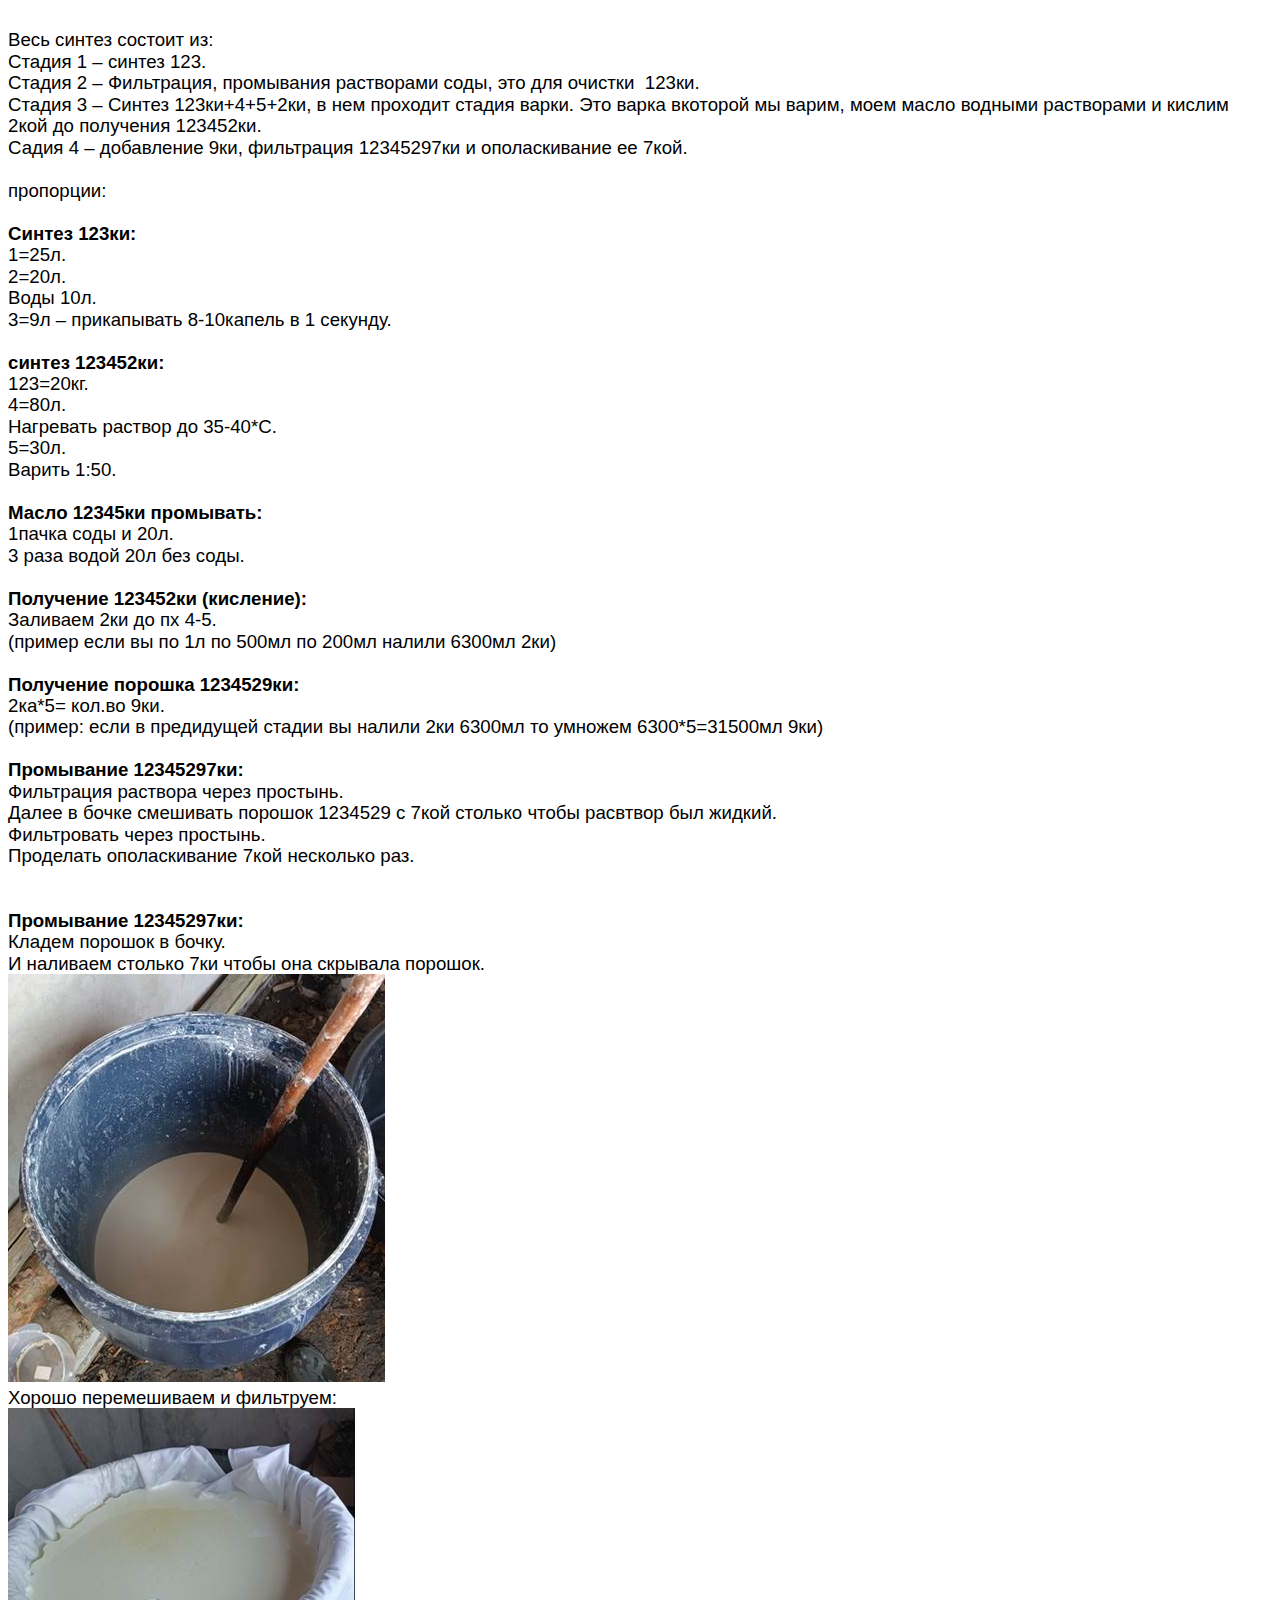
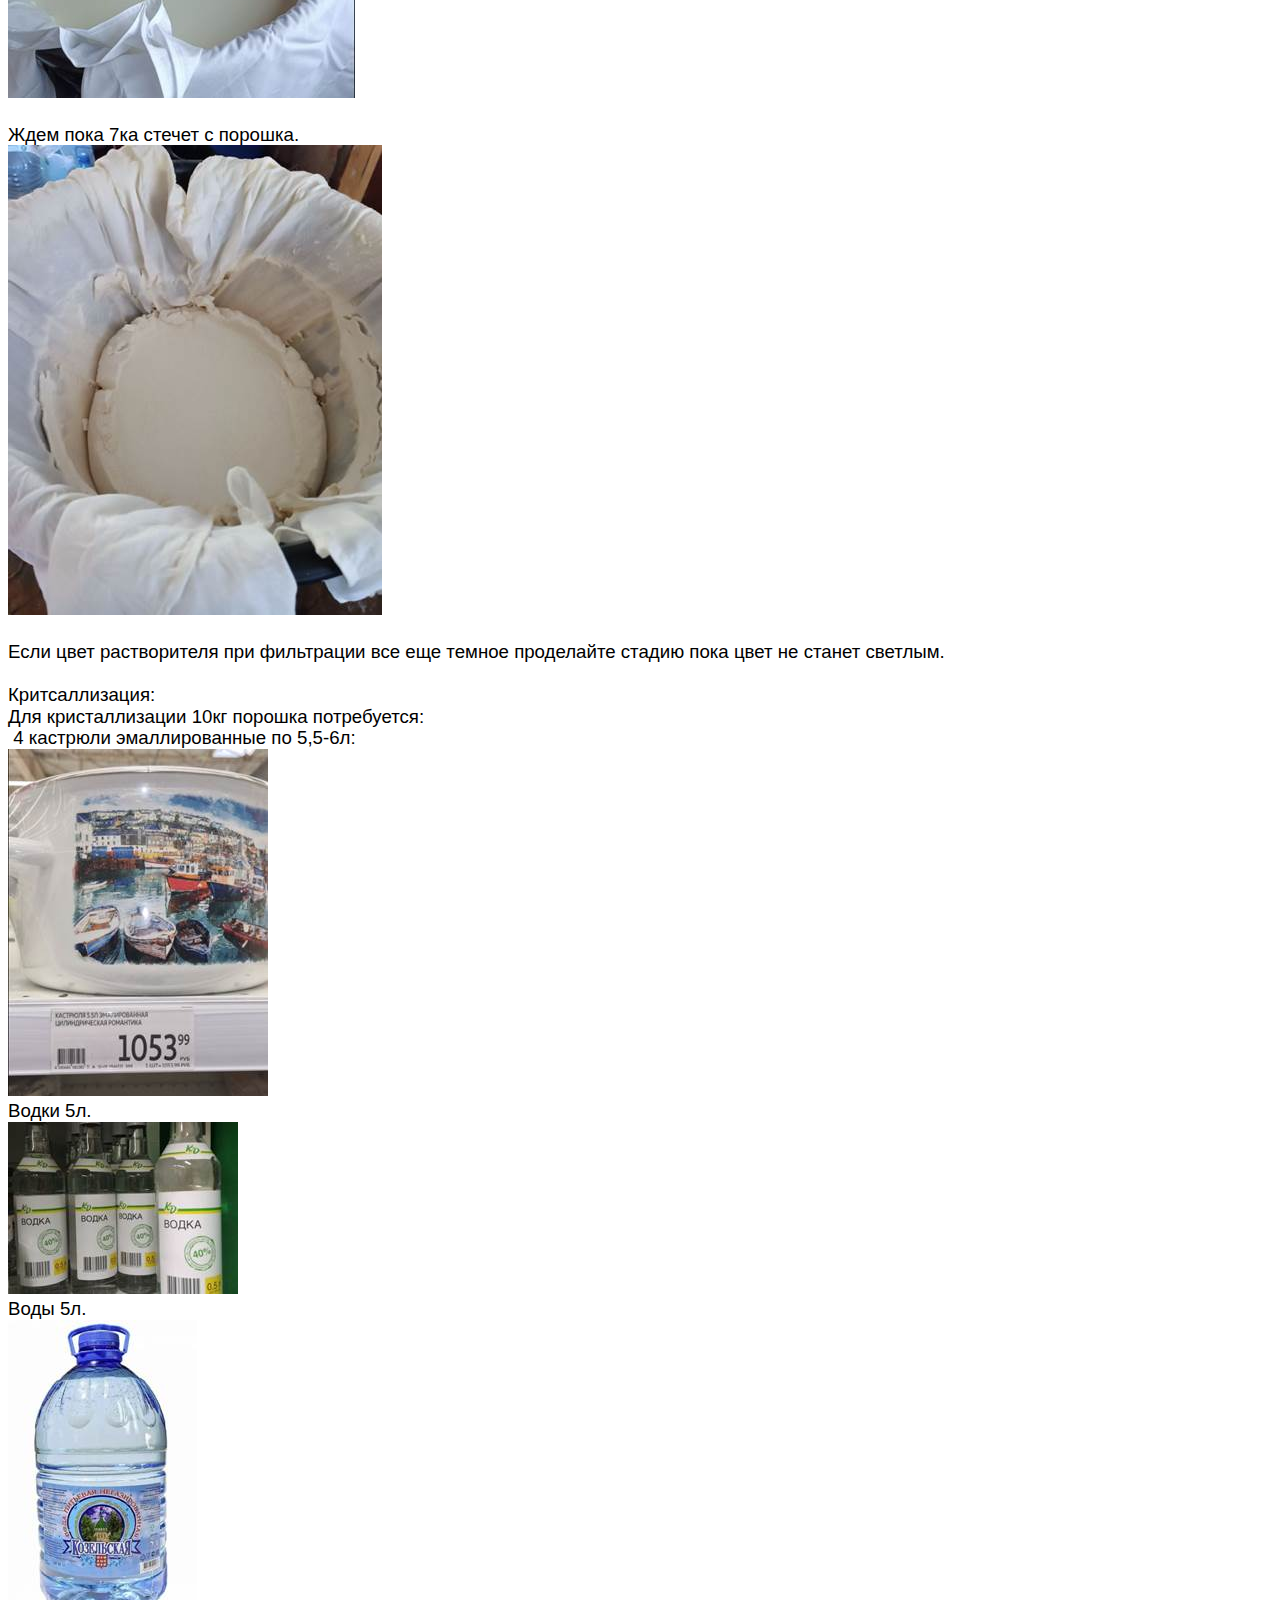
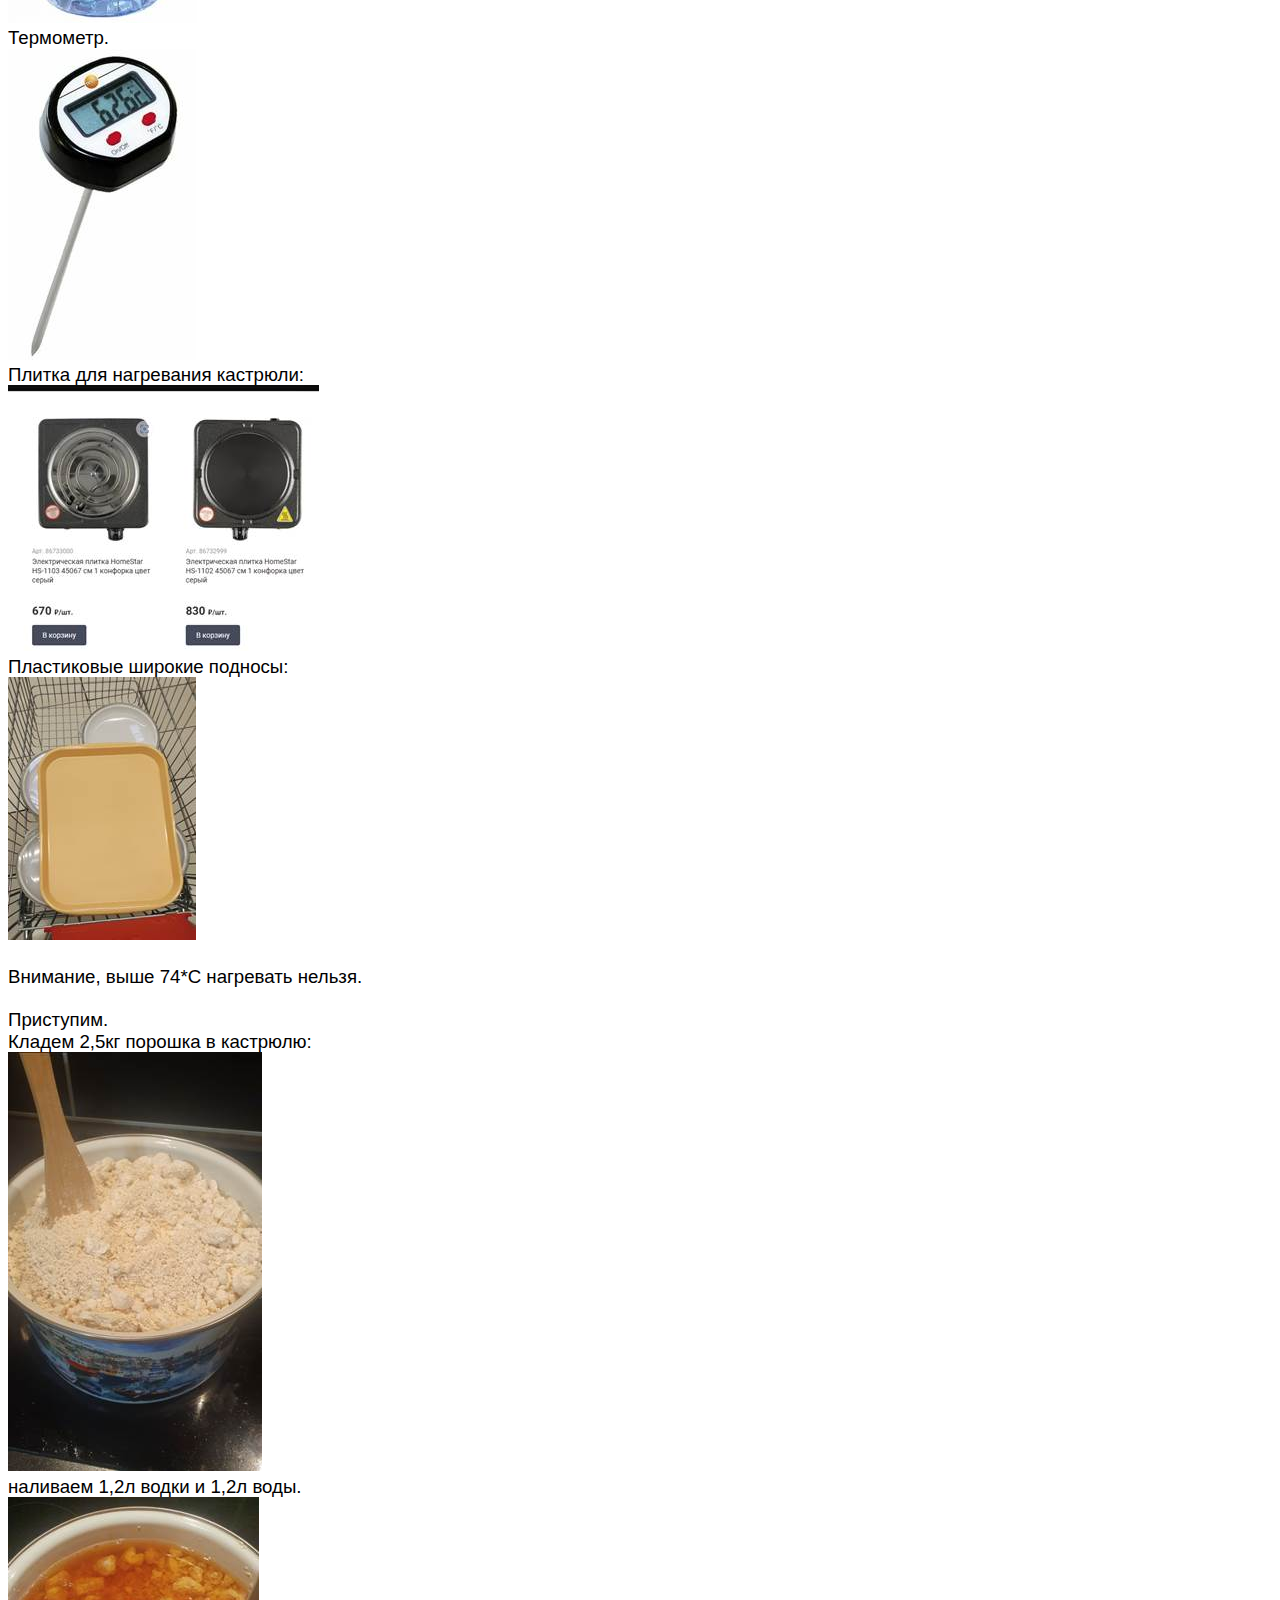
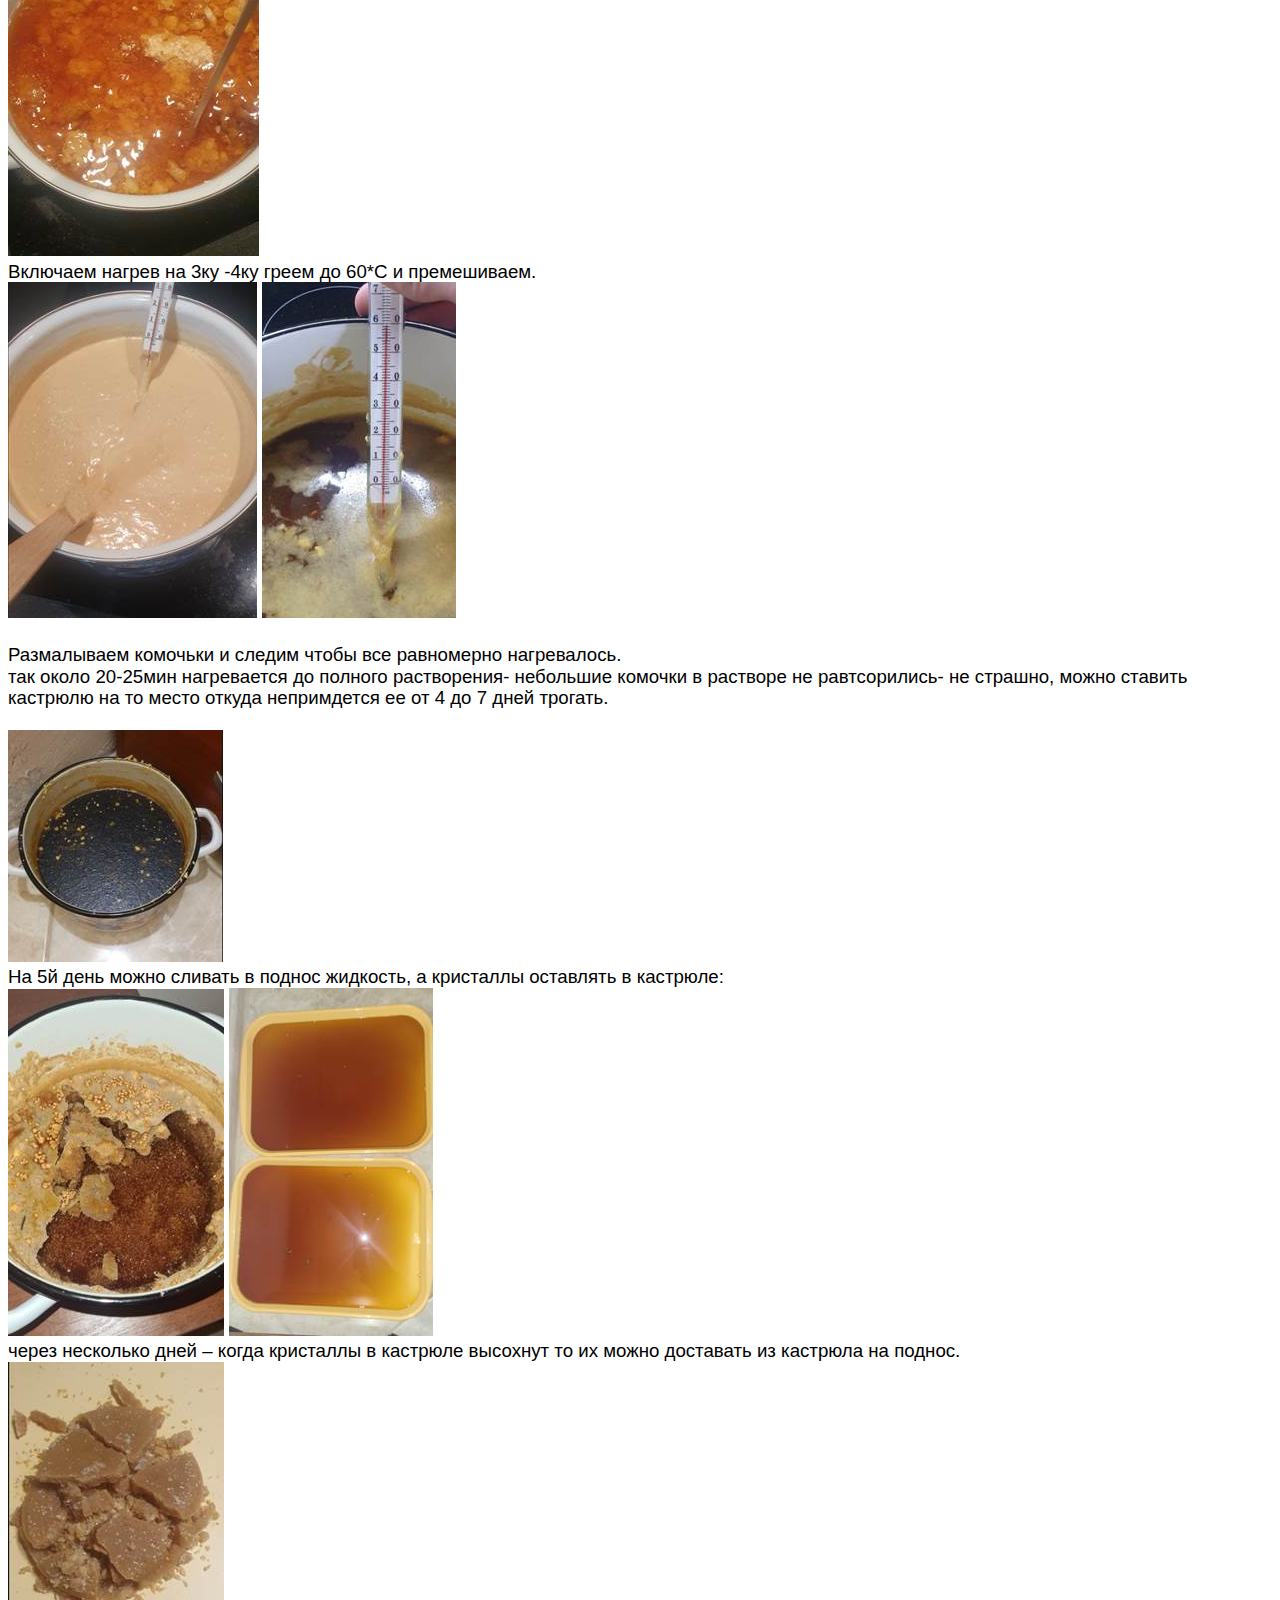
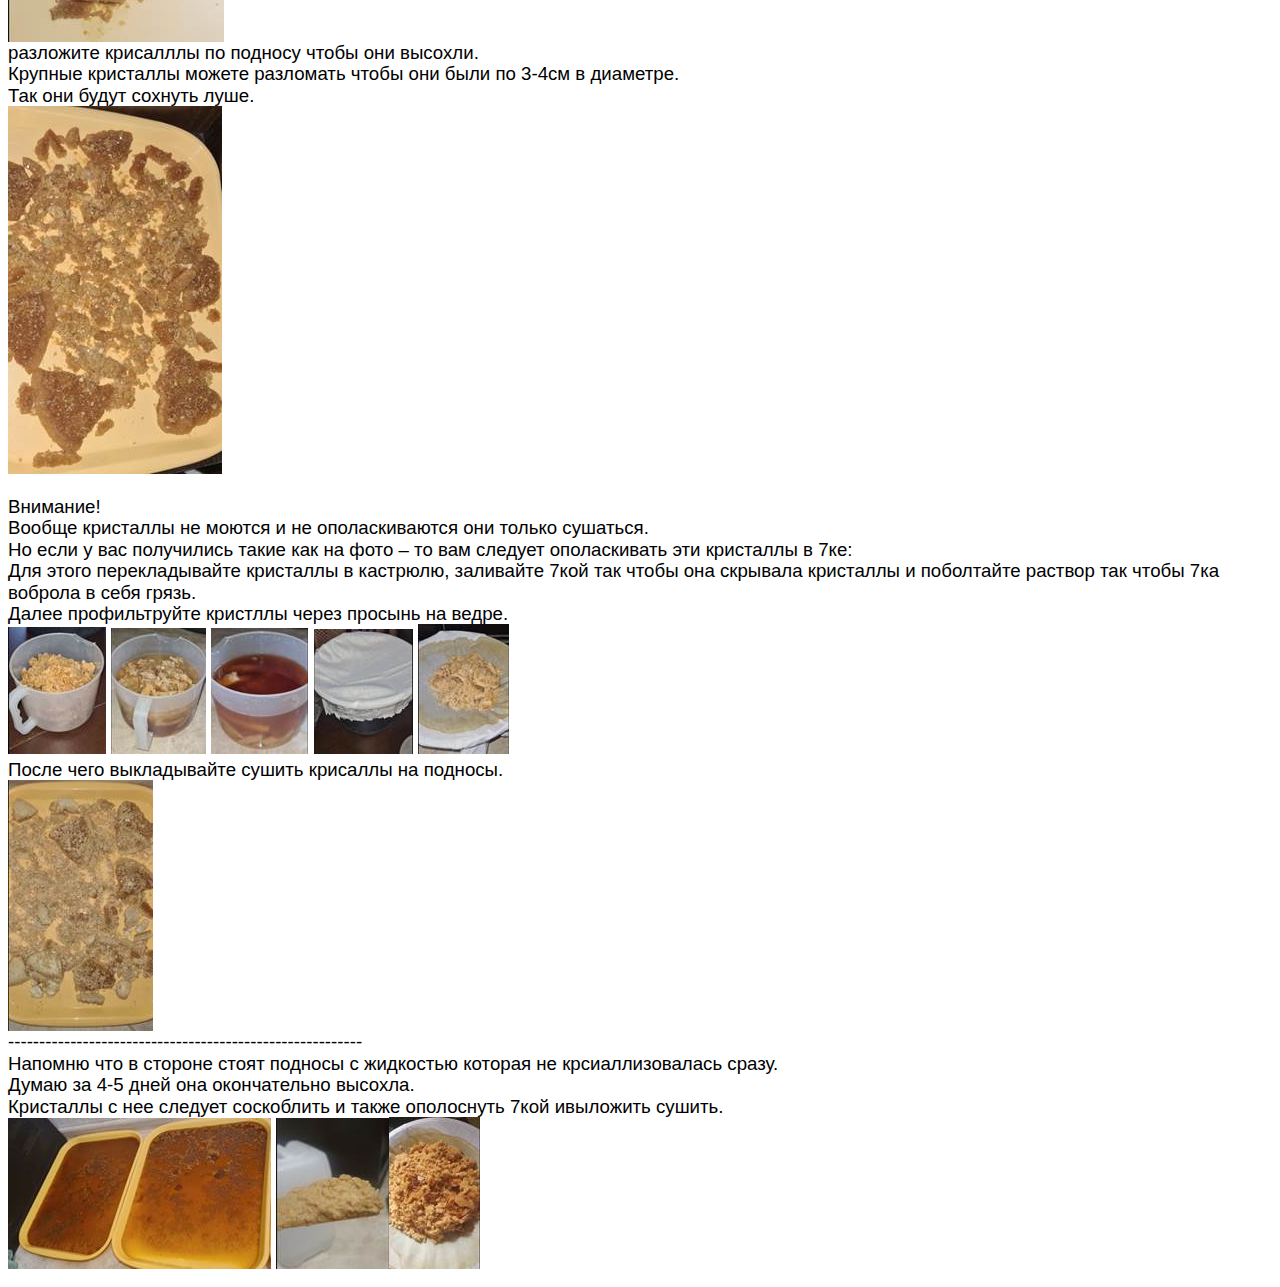
<file: t/organic54.htm>
<html xmlns:v="urn:schemas-microsoft-com:vml"
xmlns:o="urn:schemas-microsoft-com:office:office"
xmlns:w="urn:schemas-microsoft-com:office:word"
xmlns:m="http://schemas.microsoft.com/office/2004/12/omml"
xmlns="http://www.w3.org/TR/REC-html40">

<head>
<meta http-equiv=Content-Type content="text/html; charset=windows-1251">
<meta name=ProgId content=Word.Document>
<meta name=Generator content="Microsoft Word 15">
<meta name=Originator content="Microsoft Word 15">
<link rel=File-List href="organic54.files/filelist.xml">
<link rel=Edit-Time-Data href="organic54.files/editdata.mso">
<!--[if !mso]>
<style>
v\:* {behavior:url(#default#VML);}
o\:* {behavior:url(#default#VML);}
w\:* {behavior:url(#default#VML);}
.shape {behavior:url(#default#VML);}
</style>
<![endif]--><!--[if gte mso 9]><xml>
 <o:DocumentProperties>
  <o:Author>ivan ivanov</o:Author>
  <o:LastAuthor>ivan ivanov</o:LastAuthor>
  <o:Revision>3</o:Revision>
  <o:TotalTime>3</o:TotalTime>
  <o:Created>2023-04-15T18:42:00Z</o:Created>
  <o:LastSaved>2023-04-15T18:43:00Z</o:LastSaved>
  <o:Pages>1</o:Pages>
  <o:Words>453</o:Words>
  <o:Characters>2584</o:Characters>
  <o:Lines>21</o:Lines>
  <o:Paragraphs>6</o:Paragraphs>
  <o:CharactersWithSpaces>3031</o:CharactersWithSpaces>
  <o:Version>16.00</o:Version>
 </o:DocumentProperties>
 <o:OfficeDocumentSettings>
  <o:AllowPNG/>
 </o:OfficeDocumentSettings>
</xml><![endif]-->
<link rel=dataStoreItem href="organic54.files/item0060.xml"
target="organic54.files/props061.xml">
<link rel=themeData href="organic54.files/themedata.thmx">
<link rel=colorSchemeMapping href="organic54.files/colorschememapping.xml">
<!--[if gte mso 9]><xml>
 <w:WordDocument>
  <w:SpellingState>Clean</w:SpellingState>
  <w:GrammarState>Clean</w:GrammarState>
  <w:TrackMoves>false</w:TrackMoves>
  <w:TrackFormatting/>
  <w:PunctuationKerning/>
  <w:ValidateAgainstSchemas/>
  <w:SaveIfXMLInvalid>false</w:SaveIfXMLInvalid>
  <w:IgnoreMixedContent>false</w:IgnoreMixedContent>
  <w:AlwaysShowPlaceholderText>false</w:AlwaysShowPlaceholderText>
  <w:DoNotPromoteQF/>
  <w:LidThemeOther>RU</w:LidThemeOther>
  <w:LidThemeAsian>X-NONE</w:LidThemeAsian>
  <w:LidThemeComplexScript>X-NONE</w:LidThemeComplexScript>
  <w:Compatibility>
   <w:BreakWrappedTables/>
   <w:SnapToGridInCell/>
   <w:WrapTextWithPunct/>
   <w:UseAsianBreakRules/>
   <w:UseWord2010TableStyleRules/>
   <w:DontGrowAutofit/>
   <w:SplitPgBreakAndParaMark/>
   <w:EnableOpenTypeKerning/>
   <w:DontFlipMirrorIndents/>
   <w:OverrideTableStyleHps/>
  </w:Compatibility>
  <m:mathPr>
   <m:mathFont m:val="Cambria Math"/>
   <m:brkBin m:val="before"/>
   <m:brkBinSub m:val="&#45;-"/>
   <m:smallFrac m:val="off"/>
   <m:dispDef/>
   <m:lMargin m:val="0"/>
   <m:rMargin m:val="0"/>
   <m:defJc m:val="centerGroup"/>
   <m:wrapIndent m:val="1440"/>
   <m:intLim m:val="subSup"/>
   <m:naryLim m:val="undOvr"/>
  </m:mathPr></w:WordDocument>
</xml><![endif]--><!--[if gte mso 9]><xml>
 <w:LatentStyles DefLockedState="false" DefUnhideWhenUsed="false"
  DefSemiHidden="false" DefQFormat="false" DefPriority="99"
  LatentStyleCount="376">
  <w:LsdException Locked="false" Priority="0" QFormat="true" Name="Normal"/>
  <w:LsdException Locked="false" Priority="9" QFormat="true" Name="heading 1"/>
  <w:LsdException Locked="false" Priority="9" SemiHidden="true"
   UnhideWhenUsed="true" QFormat="true" Name="heading 2"/>
  <w:LsdException Locked="false" Priority="9" SemiHidden="true"
   UnhideWhenUsed="true" QFormat="true" Name="heading 3"/>
  <w:LsdException Locked="false" Priority="9" SemiHidden="true"
   UnhideWhenUsed="true" QFormat="true" Name="heading 4"/>
  <w:LsdException Locked="false" Priority="9" SemiHidden="true"
   UnhideWhenUsed="true" QFormat="true" Name="heading 5"/>
  <w:LsdException Locked="false" Priority="9" SemiHidden="true"
   UnhideWhenUsed="true" QFormat="true" Name="heading 6"/>
  <w:LsdException Locked="false" Priority="9" SemiHidden="true"
   UnhideWhenUsed="true" QFormat="true" Name="heading 7"/>
  <w:LsdException Locked="false" Priority="9" SemiHidden="true"
   UnhideWhenUsed="true" QFormat="true" Name="heading 8"/>
  <w:LsdException Locked="false" Priority="9" SemiHidden="true"
   UnhideWhenUsed="true" QFormat="true" Name="heading 9"/>
  <w:LsdException Locked="false" SemiHidden="true" UnhideWhenUsed="true"
   Name="index 1"/>
  <w:LsdException Locked="false" SemiHidden="true" UnhideWhenUsed="true"
   Name="index 2"/>
  <w:LsdException Locked="false" SemiHidden="true" UnhideWhenUsed="true"
   Name="index 3"/>
  <w:LsdException Locked="false" SemiHidden="true" UnhideWhenUsed="true"
   Name="index 4"/>
  <w:LsdException Locked="false" SemiHidden="true" UnhideWhenUsed="true"
   Name="index 5"/>
  <w:LsdException Locked="false" SemiHidden="true" UnhideWhenUsed="true"
   Name="index 6"/>
  <w:LsdException Locked="false" SemiHidden="true" UnhideWhenUsed="true"
   Name="index 7"/>
  <w:LsdException Locked="false" SemiHidden="true" UnhideWhenUsed="true"
   Name="index 8"/>
  <w:LsdException Locked="false" SemiHidden="true" UnhideWhenUsed="true"
   Name="index 9"/>
  <w:LsdException Locked="false" Priority="39" SemiHidden="true"
   UnhideWhenUsed="true" Name="toc 1"/>
  <w:LsdException Locked="false" Priority="39" SemiHidden="true"
   UnhideWhenUsed="true" Name="toc 2"/>
  <w:LsdException Locked="false" Priority="39" SemiHidden="true"
   UnhideWhenUsed="true" Name="toc 3"/>
  <w:LsdException Locked="false" Priority="39" SemiHidden="true"
   UnhideWhenUsed="true" Name="toc 4"/>
  <w:LsdException Locked="false" Priority="39" SemiHidden="true"
   UnhideWhenUsed="true" Name="toc 5"/>
  <w:LsdException Locked="false" Priority="39" SemiHidden="true"
   UnhideWhenUsed="true" Name="toc 6"/>
  <w:LsdException Locked="false" Priority="39" SemiHidden="true"
   UnhideWhenUsed="true" Name="toc 7"/>
  <w:LsdException Locked="false" Priority="39" SemiHidden="true"
   UnhideWhenUsed="true" Name="toc 8"/>
  <w:LsdException Locked="false" Priority="39" SemiHidden="true"
   UnhideWhenUsed="true" Name="toc 9"/>
  <w:LsdException Locked="false" SemiHidden="true" UnhideWhenUsed="true"
   Name="Normal Indent"/>
  <w:LsdException Locked="false" SemiHidden="true" UnhideWhenUsed="true"
   Name="footnote text"/>
  <w:LsdException Locked="false" SemiHidden="true" UnhideWhenUsed="true"
   Name="annotation text"/>
  <w:LsdException Locked="false" SemiHidden="true" UnhideWhenUsed="true"
   Name="header"/>
  <w:LsdException Locked="false" SemiHidden="true" UnhideWhenUsed="true"
   Name="footer"/>
  <w:LsdException Locked="false" SemiHidden="true" UnhideWhenUsed="true"
   Name="index heading"/>
  <w:LsdException Locked="false" Priority="35" SemiHidden="true"
   UnhideWhenUsed="true" QFormat="true" Name="caption"/>
  <w:LsdException Locked="false" SemiHidden="true" UnhideWhenUsed="true"
   Name="table of figures"/>
  <w:LsdException Locked="false" SemiHidden="true" UnhideWhenUsed="true"
   Name="envelope address"/>
  <w:LsdException Locked="false" SemiHidden="true" UnhideWhenUsed="true"
   Name="envelope return"/>
  <w:LsdException Locked="false" SemiHidden="true" UnhideWhenUsed="true"
   Name="footnote reference"/>
  <w:LsdException Locked="false" SemiHidden="true" UnhideWhenUsed="true"
   Name="annotation reference"/>
  <w:LsdException Locked="false" SemiHidden="true" UnhideWhenUsed="true"
   Name="line number"/>
  <w:LsdException Locked="false" SemiHidden="true" UnhideWhenUsed="true"
   Name="page number"/>
  <w:LsdException Locked="false" SemiHidden="true" UnhideWhenUsed="true"
   Name="endnote reference"/>
  <w:LsdException Locked="false" SemiHidden="true" UnhideWhenUsed="true"
   Name="endnote text"/>
  <w:LsdException Locked="false" SemiHidden="true" UnhideWhenUsed="true"
   Name="table of authorities"/>
  <w:LsdException Locked="false" SemiHidden="true" UnhideWhenUsed="true"
   Name="macro"/>
  <w:LsdException Locked="false" SemiHidden="true" UnhideWhenUsed="true"
   Name="toa heading"/>
  <w:LsdException Locked="false" SemiHidden="true" UnhideWhenUsed="true"
   Name="List"/>
  <w:LsdException Locked="false" SemiHidden="true" UnhideWhenUsed="true"
   Name="List Bullet"/>
  <w:LsdException Locked="false" SemiHidden="true" UnhideWhenUsed="true"
   Name="List Number"/>
  <w:LsdException Locked="false" SemiHidden="true" UnhideWhenUsed="true"
   Name="List 2"/>
  <w:LsdException Locked="false" SemiHidden="true" UnhideWhenUsed="true"
   Name="List 3"/>
  <w:LsdException Locked="false" SemiHidden="true" UnhideWhenUsed="true"
   Name="List 4"/>
  <w:LsdException Locked="false" SemiHidden="true" UnhideWhenUsed="true"
   Name="List 5"/>
  <w:LsdException Locked="false" SemiHidden="true" UnhideWhenUsed="true"
   Name="List Bullet 2"/>
  <w:LsdException Locked="false" SemiHidden="true" UnhideWhenUsed="true"
   Name="List Bullet 3"/>
  <w:LsdException Locked="false" SemiHidden="true" UnhideWhenUsed="true"
   Name="List Bullet 4"/>
  <w:LsdException Locked="false" SemiHidden="true" UnhideWhenUsed="true"
   Name="List Bullet 5"/>
  <w:LsdException Locked="false" SemiHidden="true" UnhideWhenUsed="true"
   Name="List Number 2"/>
  <w:LsdException Locked="false" SemiHidden="true" UnhideWhenUsed="true"
   Name="List Number 3"/>
  <w:LsdException Locked="false" SemiHidden="true" UnhideWhenUsed="true"
   Name="List Number 4"/>
  <w:LsdException Locked="false" SemiHidden="true" UnhideWhenUsed="true"
   Name="List Number 5"/>
  <w:LsdException Locked="false" Priority="10" QFormat="true" Name="Title"/>
  <w:LsdException Locked="false" SemiHidden="true" UnhideWhenUsed="true"
   Name="Closing"/>
  <w:LsdException Locked="false" SemiHidden="true" UnhideWhenUsed="true"
   Name="Signature"/>
  <w:LsdException Locked="false" Priority="1" SemiHidden="true"
   UnhideWhenUsed="true" Name="Default Paragraph Font"/>
  <w:LsdException Locked="false" SemiHidden="true" UnhideWhenUsed="true"
   Name="Body Text"/>
  <w:LsdException Locked="false" SemiHidden="true" UnhideWhenUsed="true"
   Name="Body Text Indent"/>
  <w:LsdException Locked="false" SemiHidden="true" UnhideWhenUsed="true"
   Name="List Continue"/>
  <w:LsdException Locked="false" SemiHidden="true" UnhideWhenUsed="true"
   Name="List Continue 2"/>
  <w:LsdException Locked="false" SemiHidden="true" UnhideWhenUsed="true"
   Name="List Continue 3"/>
  <w:LsdException Locked="false" SemiHidden="true" UnhideWhenUsed="true"
   Name="List Continue 4"/>
  <w:LsdException Locked="false" SemiHidden="true" UnhideWhenUsed="true"
   Name="List Continue 5"/>
  <w:LsdException Locked="false" SemiHidden="true" UnhideWhenUsed="true"
   Name="Message Header"/>
  <w:LsdException Locked="false" Priority="11" QFormat="true" Name="Subtitle"/>
  <w:LsdException Locked="false" SemiHidden="true" UnhideWhenUsed="true"
   Name="Salutation"/>
  <w:LsdException Locked="false" SemiHidden="true" UnhideWhenUsed="true"
   Name="Date"/>
  <w:LsdException Locked="false" SemiHidden="true" UnhideWhenUsed="true"
   Name="Body Text First Indent"/>
  <w:LsdException Locked="false" SemiHidden="true" UnhideWhenUsed="true"
   Name="Body Text First Indent 2"/>
  <w:LsdException Locked="false" SemiHidden="true" UnhideWhenUsed="true"
   Name="Note Heading"/>
  <w:LsdException Locked="false" SemiHidden="true" UnhideWhenUsed="true"
   Name="Body Text 2"/>
  <w:LsdException Locked="false" SemiHidden="true" UnhideWhenUsed="true"
   Name="Body Text 3"/>
  <w:LsdException Locked="false" SemiHidden="true" UnhideWhenUsed="true"
   Name="Body Text Indent 2"/>
  <w:LsdException Locked="false" SemiHidden="true" UnhideWhenUsed="true"
   Name="Body Text Indent 3"/>
  <w:LsdException Locked="false" SemiHidden="true" UnhideWhenUsed="true"
   Name="Block Text"/>
  <w:LsdException Locked="false" SemiHidden="true" UnhideWhenUsed="true"
   Name="Hyperlink"/>
  <w:LsdException Locked="false" SemiHidden="true" UnhideWhenUsed="true"
   Name="FollowedHyperlink"/>
  <w:LsdException Locked="false" Priority="22" QFormat="true" Name="Strong"/>
  <w:LsdException Locked="false" Priority="20" QFormat="true" Name="Emphasis"/>
  <w:LsdException Locked="false" SemiHidden="true" UnhideWhenUsed="true"
   Name="Document Map"/>
  <w:LsdException Locked="false" SemiHidden="true" UnhideWhenUsed="true"
   Name="Plain Text"/>
  <w:LsdException Locked="false" SemiHidden="true" UnhideWhenUsed="true"
   Name="E-mail Signature"/>
  <w:LsdException Locked="false" SemiHidden="true" UnhideWhenUsed="true"
   Name="HTML Top of Form"/>
  <w:LsdException Locked="false" SemiHidden="true" UnhideWhenUsed="true"
   Name="HTML Bottom of Form"/>
  <w:LsdException Locked="false" SemiHidden="true" UnhideWhenUsed="true"
   Name="Normal (Web)"/>
  <w:LsdException Locked="false" SemiHidden="true" UnhideWhenUsed="true"
   Name="HTML Acronym"/>
  <w:LsdException Locked="false" SemiHidden="true" UnhideWhenUsed="true"
   Name="HTML Address"/>
  <w:LsdException Locked="false" SemiHidden="true" UnhideWhenUsed="true"
   Name="HTML Cite"/>
  <w:LsdException Locked="false" SemiHidden="true" UnhideWhenUsed="true"
   Name="HTML Code"/>
  <w:LsdException Locked="false" SemiHidden="true" UnhideWhenUsed="true"
   Name="HTML Definition"/>
  <w:LsdException Locked="false" SemiHidden="true" UnhideWhenUsed="true"
   Name="HTML Keyboard"/>
  <w:LsdException Locked="false" SemiHidden="true" UnhideWhenUsed="true"
   Name="HTML Preformatted"/>
  <w:LsdException Locked="false" SemiHidden="true" UnhideWhenUsed="true"
   Name="HTML Sample"/>
  <w:LsdException Locked="false" SemiHidden="true" UnhideWhenUsed="true"
   Name="HTML Typewriter"/>
  <w:LsdException Locked="false" SemiHidden="true" UnhideWhenUsed="true"
   Name="HTML Variable"/>
  <w:LsdException Locked="false" SemiHidden="true" UnhideWhenUsed="true"
   Name="Normal Table"/>
  <w:LsdException Locked="false" SemiHidden="true" UnhideWhenUsed="true"
   Name="annotation subject"/>
  <w:LsdException Locked="false" SemiHidden="true" UnhideWhenUsed="true"
   Name="No List"/>
  <w:LsdException Locked="false" SemiHidden="true" UnhideWhenUsed="true"
   Name="Outline List 1"/>
  <w:LsdException Locked="false" SemiHidden="true" UnhideWhenUsed="true"
   Name="Outline List 2"/>
  <w:LsdException Locked="false" SemiHidden="true" UnhideWhenUsed="true"
   Name="Outline List 3"/>
  <w:LsdException Locked="false" SemiHidden="true" UnhideWhenUsed="true"
   Name="Table Simple 1"/>
  <w:LsdException Locked="false" SemiHidden="true" UnhideWhenUsed="true"
   Name="Table Simple 2"/>
  <w:LsdException Locked="false" SemiHidden="true" UnhideWhenUsed="true"
   Name="Table Simple 3"/>
  <w:LsdException Locked="false" SemiHidden="true" UnhideWhenUsed="true"
   Name="Table Classic 1"/>
  <w:LsdException Locked="false" SemiHidden="true" UnhideWhenUsed="true"
   Name="Table Classic 2"/>
  <w:LsdException Locked="false" SemiHidden="true" UnhideWhenUsed="true"
   Name="Table Classic 3"/>
  <w:LsdException Locked="false" SemiHidden="true" UnhideWhenUsed="true"
   Name="Table Classic 4"/>
  <w:LsdException Locked="false" SemiHidden="true" UnhideWhenUsed="true"
   Name="Table Colorful 1"/>
  <w:LsdException Locked="false" SemiHidden="true" UnhideWhenUsed="true"
   Name="Table Colorful 2"/>
  <w:LsdException Locked="false" SemiHidden="true" UnhideWhenUsed="true"
   Name="Table Colorful 3"/>
  <w:LsdException Locked="false" SemiHidden="true" UnhideWhenUsed="true"
   Name="Table Columns 1"/>
  <w:LsdException Locked="false" SemiHidden="true" UnhideWhenUsed="true"
   Name="Table Columns 2"/>
  <w:LsdException Locked="false" SemiHidden="true" UnhideWhenUsed="true"
   Name="Table Columns 3"/>
  <w:LsdException Locked="false" SemiHidden="true" UnhideWhenUsed="true"
   Name="Table Columns 4"/>
  <w:LsdException Locked="false" SemiHidden="true" UnhideWhenUsed="true"
   Name="Table Columns 5"/>
  <w:LsdException Locked="false" SemiHidden="true" UnhideWhenUsed="true"
   Name="Table Grid 1"/>
  <w:LsdException Locked="false" SemiHidden="true" UnhideWhenUsed="true"
   Name="Table Grid 2"/>
  <w:LsdException Locked="false" SemiHidden="true" UnhideWhenUsed="true"
   Name="Table Grid 3"/>
  <w:LsdException Locked="false" SemiHidden="true" UnhideWhenUsed="true"
   Name="Table Grid 4"/>
  <w:LsdException Locked="false" SemiHidden="true" UnhideWhenUsed="true"
   Name="Table Grid 5"/>
  <w:LsdException Locked="false" SemiHidden="true" UnhideWhenUsed="true"
   Name="Table Grid 6"/>
  <w:LsdException Locked="false" SemiHidden="true" UnhideWhenUsed="true"
   Name="Table Grid 7"/>
  <w:LsdException Locked="false" SemiHidden="true" UnhideWhenUsed="true"
   Name="Table Grid 8"/>
  <w:LsdException Locked="false" SemiHidden="true" UnhideWhenUsed="true"
   Name="Table List 1"/>
  <w:LsdException Locked="false" SemiHidden="true" UnhideWhenUsed="true"
   Name="Table List 2"/>
  <w:LsdException Locked="false" SemiHidden="true" UnhideWhenUsed="true"
   Name="Table List 3"/>
  <w:LsdException Locked="false" SemiHidden="true" UnhideWhenUsed="true"
   Name="Table List 4"/>
  <w:LsdException Locked="false" SemiHidden="true" UnhideWhenUsed="true"
   Name="Table List 5"/>
  <w:LsdException Locked="false" SemiHidden="true" UnhideWhenUsed="true"
   Name="Table List 6"/>
  <w:LsdException Locked="false" SemiHidden="true" UnhideWhenUsed="true"
   Name="Table List 7"/>
  <w:LsdException Locked="false" SemiHidden="true" UnhideWhenUsed="true"
   Name="Table List 8"/>
  <w:LsdException Locked="false" SemiHidden="true" UnhideWhenUsed="true"
   Name="Table 3D effects 1"/>
  <w:LsdException Locked="false" SemiHidden="true" UnhideWhenUsed="true"
   Name="Table 3D effects 2"/>
  <w:LsdException Locked="false" SemiHidden="true" UnhideWhenUsed="true"
   Name="Table 3D effects 3"/>
  <w:LsdException Locked="false" SemiHidden="true" UnhideWhenUsed="true"
   Name="Table Contemporary"/>
  <w:LsdException Locked="false" SemiHidden="true" UnhideWhenUsed="true"
   Name="Table Elegant"/>
  <w:LsdException Locked="false" SemiHidden="true" UnhideWhenUsed="true"
   Name="Table Professional"/>
  <w:LsdException Locked="false" SemiHidden="true" UnhideWhenUsed="true"
   Name="Table Subtle 1"/>
  <w:LsdException Locked="false" SemiHidden="true" UnhideWhenUsed="true"
   Name="Table Subtle 2"/>
  <w:LsdException Locked="false" SemiHidden="true" UnhideWhenUsed="true"
   Name="Table Web 1"/>
  <w:LsdException Locked="false" SemiHidden="true" UnhideWhenUsed="true"
   Name="Table Web 2"/>
  <w:LsdException Locked="false" SemiHidden="true" UnhideWhenUsed="true"
   Name="Table Web 3"/>
  <w:LsdException Locked="false" SemiHidden="true" UnhideWhenUsed="true"
   Name="Balloon Text"/>
  <w:LsdException Locked="false" Priority="59" SemiHidden="true"
   UnhideWhenUsed="true" Name="Table Grid"/>
  <w:LsdException Locked="false" SemiHidden="true" UnhideWhenUsed="true"
   Name="Table Theme"/>
  <w:LsdException Locked="false" SemiHidden="true" Name="Placeholder Text"/>
  <w:LsdException Locked="false" Priority="1" QFormat="true" Name="No Spacing"/>
  <w:LsdException Locked="false" Priority="60" Name="Light Shading"/>
  <w:LsdException Locked="false" Priority="61" Name="Light List"/>
  <w:LsdException Locked="false" Priority="62" Name="Light Grid"/>
  <w:LsdException Locked="false" Priority="63" Name="Medium Shading 1"/>
  <w:LsdException Locked="false" Priority="64" Name="Medium Shading 2"/>
  <w:LsdException Locked="false" Priority="65" Name="Medium List 1"/>
  <w:LsdException Locked="false" Priority="66" Name="Medium List 2"/>
  <w:LsdException Locked="false" Priority="67" Name="Medium Grid 1"/>
  <w:LsdException Locked="false" Priority="68" Name="Medium Grid 2"/>
  <w:LsdException Locked="false" Priority="69" Name="Medium Grid 3"/>
  <w:LsdException Locked="false" Priority="70" Name="Dark List"/>
  <w:LsdException Locked="false" Priority="71" Name="Colorful Shading"/>
  <w:LsdException Locked="false" Priority="72" Name="Colorful List"/>
  <w:LsdException Locked="false" Priority="73" Name="Colorful Grid"/>
  <w:LsdException Locked="false" Priority="60" Name="Light Shading Accent 1"/>
  <w:LsdException Locked="false" Priority="61" Name="Light List Accent 1"/>
  <w:LsdException Locked="false" Priority="62" Name="Light Grid Accent 1"/>
  <w:LsdException Locked="false" Priority="63" Name="Medium Shading 1 Accent 1"/>
  <w:LsdException Locked="false" Priority="64" Name="Medium Shading 2 Accent 1"/>
  <w:LsdException Locked="false" Priority="65" Name="Medium List 1 Accent 1"/>
  <w:LsdException Locked="false" SemiHidden="true" Name="Revision"/>
  <w:LsdException Locked="false" Priority="34" QFormat="true"
   Name="List Paragraph"/>
  <w:LsdException Locked="false" Priority="29" QFormat="true" Name="Quote"/>
  <w:LsdException Locked="false" Priority="30" QFormat="true"
   Name="Intense Quote"/>
  <w:LsdException Locked="false" Priority="66" Name="Medium List 2 Accent 1"/>
  <w:LsdException Locked="false" Priority="67" Name="Medium Grid 1 Accent 1"/>
  <w:LsdException Locked="false" Priority="68" Name="Medium Grid 2 Accent 1"/>
  <w:LsdException Locked="false" Priority="69" Name="Medium Grid 3 Accent 1"/>
  <w:LsdException Locked="false" Priority="70" Name="Dark List Accent 1"/>
  <w:LsdException Locked="false" Priority="71" Name="Colorful Shading Accent 1"/>
  <w:LsdException Locked="false" Priority="72" Name="Colorful List Accent 1"/>
  <w:LsdException Locked="false" Priority="73" Name="Colorful Grid Accent 1"/>
  <w:LsdException Locked="false" Priority="60" Name="Light Shading Accent 2"/>
  <w:LsdException Locked="false" Priority="61" Name="Light List Accent 2"/>
  <w:LsdException Locked="false" Priority="62" Name="Light Grid Accent 2"/>
  <w:LsdException Locked="false" Priority="63" Name="Medium Shading 1 Accent 2"/>
  <w:LsdException Locked="false" Priority="64" Name="Medium Shading 2 Accent 2"/>
  <w:LsdException Locked="false" Priority="65" Name="Medium List 1 Accent 2"/>
  <w:LsdException Locked="false" Priority="66" Name="Medium List 2 Accent 2"/>
  <w:LsdException Locked="false" Priority="67" Name="Medium Grid 1 Accent 2"/>
  <w:LsdException Locked="false" Priority="68" Name="Medium Grid 2 Accent 2"/>
  <w:LsdException Locked="false" Priority="69" Name="Medium Grid 3 Accent 2"/>
  <w:LsdException Locked="false" Priority="70" Name="Dark List Accent 2"/>
  <w:LsdException Locked="false" Priority="71" Name="Colorful Shading Accent 2"/>
  <w:LsdException Locked="false" Priority="72" Name="Colorful List Accent 2"/>
  <w:LsdException Locked="false" Priority="73" Name="Colorful Grid Accent 2"/>
  <w:LsdException Locked="false" Priority="60" Name="Light Shading Accent 3"/>
  <w:LsdException Locked="false" Priority="61" Name="Light List Accent 3"/>
  <w:LsdException Locked="false" Priority="62" Name="Light Grid Accent 3"/>
  <w:LsdException Locked="false" Priority="63" Name="Medium Shading 1 Accent 3"/>
  <w:LsdException Locked="false" Priority="64" Name="Medium Shading 2 Accent 3"/>
  <w:LsdException Locked="false" Priority="65" Name="Medium List 1 Accent 3"/>
  <w:LsdException Locked="false" Priority="66" Name="Medium List 2 Accent 3"/>
  <w:LsdException Locked="false" Priority="67" Name="Medium Grid 1 Accent 3"/>
  <w:LsdException Locked="false" Priority="68" Name="Medium Grid 2 Accent 3"/>
  <w:LsdException Locked="false" Priority="69" Name="Medium Grid 3 Accent 3"/>
  <w:LsdException Locked="false" Priority="70" Name="Dark List Accent 3"/>
  <w:LsdException Locked="false" Priority="71" Name="Colorful Shading Accent 3"/>
  <w:LsdException Locked="false" Priority="72" Name="Colorful List Accent 3"/>
  <w:LsdException Locked="false" Priority="73" Name="Colorful Grid Accent 3"/>
  <w:LsdException Locked="false" Priority="60" Name="Light Shading Accent 4"/>
  <w:LsdException Locked="false" Priority="61" Name="Light List Accent 4"/>
  <w:LsdException Locked="false" Priority="62" Name="Light Grid Accent 4"/>
  <w:LsdException Locked="false" Priority="63" Name="Medium Shading 1 Accent 4"/>
  <w:LsdException Locked="false" Priority="64" Name="Medium Shading 2 Accent 4"/>
  <w:LsdException Locked="false" Priority="65" Name="Medium List 1 Accent 4"/>
  <w:LsdException Locked="false" Priority="66" Name="Medium List 2 Accent 4"/>
  <w:LsdException Locked="false" Priority="67" Name="Medium Grid 1 Accent 4"/>
  <w:LsdException Locked="false" Priority="68" Name="Medium Grid 2 Accent 4"/>
  <w:LsdException Locked="false" Priority="69" Name="Medium Grid 3 Accent 4"/>
  <w:LsdException Locked="false" Priority="70" Name="Dark List Accent 4"/>
  <w:LsdException Locked="false" Priority="71" Name="Colorful Shading Accent 4"/>
  <w:LsdException Locked="false" Priority="72" Name="Colorful List Accent 4"/>
  <w:LsdException Locked="false" Priority="73" Name="Colorful Grid Accent 4"/>
  <w:LsdException Locked="false" Priority="60" Name="Light Shading Accent 5"/>
  <w:LsdException Locked="false" Priority="61" Name="Light List Accent 5"/>
  <w:LsdException Locked="false" Priority="62" Name="Light Grid Accent 5"/>
  <w:LsdException Locked="false" Priority="63" Name="Medium Shading 1 Accent 5"/>
  <w:LsdException Locked="false" Priority="64" Name="Medium Shading 2 Accent 5"/>
  <w:LsdException Locked="false" Priority="65" Name="Medium List 1 Accent 5"/>
  <w:LsdException Locked="false" Priority="66" Name="Medium List 2 Accent 5"/>
  <w:LsdException Locked="false" Priority="67" Name="Medium Grid 1 Accent 5"/>
  <w:LsdException Locked="false" Priority="68" Name="Medium Grid 2 Accent 5"/>
  <w:LsdException Locked="false" Priority="69" Name="Medium Grid 3 Accent 5"/>
  <w:LsdException Locked="false" Priority="70" Name="Dark List Accent 5"/>
  <w:LsdException Locked="false" Priority="71" Name="Colorful Shading Accent 5"/>
  <w:LsdException Locked="false" Priority="72" Name="Colorful List Accent 5"/>
  <w:LsdException Locked="false" Priority="73" Name="Colorful Grid Accent 5"/>
  <w:LsdException Locked="false" Priority="60" Name="Light Shading Accent 6"/>
  <w:LsdException Locked="false" Priority="61" Name="Light List Accent 6"/>
  <w:LsdException Locked="false" Priority="62" Name="Light Grid Accent 6"/>
  <w:LsdException Locked="false" Priority="63" Name="Medium Shading 1 Accent 6"/>
  <w:LsdException Locked="false" Priority="64" Name="Medium Shading 2 Accent 6"/>
  <w:LsdException Locked="false" Priority="65" Name="Medium List 1 Accent 6"/>
  <w:LsdException Locked="false" Priority="66" Name="Medium List 2 Accent 6"/>
  <w:LsdException Locked="false" Priority="67" Name="Medium Grid 1 Accent 6"/>
  <w:LsdException Locked="false" Priority="68" Name="Medium Grid 2 Accent 6"/>
  <w:LsdException Locked="false" Priority="69" Name="Medium Grid 3 Accent 6"/>
  <w:LsdException Locked="false" Priority="70" Name="Dark List Accent 6"/>
  <w:LsdException Locked="false" Priority="71" Name="Colorful Shading Accent 6"/>
  <w:LsdException Locked="false" Priority="72" Name="Colorful List Accent 6"/>
  <w:LsdException Locked="false" Priority="73" Name="Colorful Grid Accent 6"/>
  <w:LsdException Locked="false" Priority="19" QFormat="true"
   Name="Subtle Emphasis"/>
  <w:LsdException Locked="false" Priority="21" QFormat="true"
   Name="Intense Emphasis"/>
  <w:LsdException Locked="false" Priority="31" QFormat="true"
   Name="Subtle Reference"/>
  <w:LsdException Locked="false" Priority="32" QFormat="true"
   Name="Intense Reference"/>
  <w:LsdException Locked="false" Priority="33" QFormat="true" Name="Book Title"/>
  <w:LsdException Locked="false" Priority="37" SemiHidden="true"
   UnhideWhenUsed="true" Name="Bibliography"/>
  <w:LsdException Locked="false" Priority="39" SemiHidden="true"
   UnhideWhenUsed="true" QFormat="true" Name="TOC Heading"/>
  <w:LsdException Locked="false" Priority="41" Name="Plain Table 1"/>
  <w:LsdException Locked="false" Priority="42" Name="Plain Table 2"/>
  <w:LsdException Locked="false" Priority="43" Name="Plain Table 3"/>
  <w:LsdException Locked="false" Priority="44" Name="Plain Table 4"/>
  <w:LsdException Locked="false" Priority="45" Name="Plain Table 5"/>
  <w:LsdException Locked="false" Priority="40" Name="Grid Table Light"/>
  <w:LsdException Locked="false" Priority="46" Name="Grid Table 1 Light"/>
  <w:LsdException Locked="false" Priority="47" Name="Grid Table 2"/>
  <w:LsdException Locked="false" Priority="48" Name="Grid Table 3"/>
  <w:LsdException Locked="false" Priority="49" Name="Grid Table 4"/>
  <w:LsdException Locked="false" Priority="50" Name="Grid Table 5 Dark"/>
  <w:LsdException Locked="false" Priority="51" Name="Grid Table 6 Colorful"/>
  <w:LsdException Locked="false" Priority="52" Name="Grid Table 7 Colorful"/>
  <w:LsdException Locked="false" Priority="46"
   Name="Grid Table 1 Light Accent 1"/>
  <w:LsdException Locked="false" Priority="47" Name="Grid Table 2 Accent 1"/>
  <w:LsdException Locked="false" Priority="48" Name="Grid Table 3 Accent 1"/>
  <w:LsdException Locked="false" Priority="49" Name="Grid Table 4 Accent 1"/>
  <w:LsdException Locked="false" Priority="50" Name="Grid Table 5 Dark Accent 1"/>
  <w:LsdException Locked="false" Priority="51"
   Name="Grid Table 6 Colorful Accent 1"/>
  <w:LsdException Locked="false" Priority="52"
   Name="Grid Table 7 Colorful Accent 1"/>
  <w:LsdException Locked="false" Priority="46"
   Name="Grid Table 1 Light Accent 2"/>
  <w:LsdException Locked="false" Priority="47" Name="Grid Table 2 Accent 2"/>
  <w:LsdException Locked="false" Priority="48" Name="Grid Table 3 Accent 2"/>
  <w:LsdException Locked="false" Priority="49" Name="Grid Table 4 Accent 2"/>
  <w:LsdException Locked="false" Priority="50" Name="Grid Table 5 Dark Accent 2"/>
  <w:LsdException Locked="false" Priority="51"
   Name="Grid Table 6 Colorful Accent 2"/>
  <w:LsdException Locked="false" Priority="52"
   Name="Grid Table 7 Colorful Accent 2"/>
  <w:LsdException Locked="false" Priority="46"
   Name="Grid Table 1 Light Accent 3"/>
  <w:LsdException Locked="false" Priority="47" Name="Grid Table 2 Accent 3"/>
  <w:LsdException Locked="false" Priority="48" Name="Grid Table 3 Accent 3"/>
  <w:LsdException Locked="false" Priority="49" Name="Grid Table 4 Accent 3"/>
  <w:LsdException Locked="false" Priority="50" Name="Grid Table 5 Dark Accent 3"/>
  <w:LsdException Locked="false" Priority="51"
   Name="Grid Table 6 Colorful Accent 3"/>
  <w:LsdException Locked="false" Priority="52"
   Name="Grid Table 7 Colorful Accent 3"/>
  <w:LsdException Locked="false" Priority="46"
   Name="Grid Table 1 Light Accent 4"/>
  <w:LsdException Locked="false" Priority="47" Name="Grid Table 2 Accent 4"/>
  <w:LsdException Locked="false" Priority="48" Name="Grid Table 3 Accent 4"/>
  <w:LsdException Locked="false" Priority="49" Name="Grid Table 4 Accent 4"/>
  <w:LsdException Locked="false" Priority="50" Name="Grid Table 5 Dark Accent 4"/>
  <w:LsdException Locked="false" Priority="51"
   Name="Grid Table 6 Colorful Accent 4"/>
  <w:LsdException Locked="false" Priority="52"
   Name="Grid Table 7 Colorful Accent 4"/>
  <w:LsdException Locked="false" Priority="46"
   Name="Grid Table 1 Light Accent 5"/>
  <w:LsdException Locked="false" Priority="47" Name="Grid Table 2 Accent 5"/>
  <w:LsdException Locked="false" Priority="48" Name="Grid Table 3 Accent 5"/>
  <w:LsdException Locked="false" Priority="49" Name="Grid Table 4 Accent 5"/>
  <w:LsdException Locked="false" Priority="50" Name="Grid Table 5 Dark Accent 5"/>
  <w:LsdException Locked="false" Priority="51"
   Name="Grid Table 6 Colorful Accent 5"/>
  <w:LsdException Locked="false" Priority="52"
   Name="Grid Table 7 Colorful Accent 5"/>
  <w:LsdException Locked="false" Priority="46"
   Name="Grid Table 1 Light Accent 6"/>
  <w:LsdException Locked="false" Priority="47" Name="Grid Table 2 Accent 6"/>
  <w:LsdException Locked="false" Priority="48" Name="Grid Table 3 Accent 6"/>
  <w:LsdException Locked="false" Priority="49" Name="Grid Table 4 Accent 6"/>
  <w:LsdException Locked="false" Priority="50" Name="Grid Table 5 Dark Accent 6"/>
  <w:LsdException Locked="false" Priority="51"
   Name="Grid Table 6 Colorful Accent 6"/>
  <w:LsdException Locked="false" Priority="52"
   Name="Grid Table 7 Colorful Accent 6"/>
  <w:LsdException Locked="false" Priority="46" Name="List Table 1 Light"/>
  <w:LsdException Locked="false" Priority="47" Name="List Table 2"/>
  <w:LsdException Locked="false" Priority="48" Name="List Table 3"/>
  <w:LsdException Locked="false" Priority="49" Name="List Table 4"/>
  <w:LsdException Locked="false" Priority="50" Name="List Table 5 Dark"/>
  <w:LsdException Locked="false" Priority="51" Name="List Table 6 Colorful"/>
  <w:LsdException Locked="false" Priority="52" Name="List Table 7 Colorful"/>
  <w:LsdException Locked="false" Priority="46"
   Name="List Table 1 Light Accent 1"/>
  <w:LsdException Locked="false" Priority="47" Name="List Table 2 Accent 1"/>
  <w:LsdException Locked="false" Priority="48" Name="List Table 3 Accent 1"/>
  <w:LsdException Locked="false" Priority="49" Name="List Table 4 Accent 1"/>
  <w:LsdException Locked="false" Priority="50" Name="List Table 5 Dark Accent 1"/>
  <w:LsdException Locked="false" Priority="51"
   Name="List Table 6 Colorful Accent 1"/>
  <w:LsdException Locked="false" Priority="52"
   Name="List Table 7 Colorful Accent 1"/>
  <w:LsdException Locked="false" Priority="46"
   Name="List Table 1 Light Accent 2"/>
  <w:LsdException Locked="false" Priority="47" Name="List Table 2 Accent 2"/>
  <w:LsdException Locked="false" Priority="48" Name="List Table 3 Accent 2"/>
  <w:LsdException Locked="false" Priority="49" Name="List Table 4 Accent 2"/>
  <w:LsdException Locked="false" Priority="50" Name="List Table 5 Dark Accent 2"/>
  <w:LsdException Locked="false" Priority="51"
   Name="List Table 6 Colorful Accent 2"/>
  <w:LsdException Locked="false" Priority="52"
   Name="List Table 7 Colorful Accent 2"/>
  <w:LsdException Locked="false" Priority="46"
   Name="List Table 1 Light Accent 3"/>
  <w:LsdException Locked="false" Priority="47" Name="List Table 2 Accent 3"/>
  <w:LsdException Locked="false" Priority="48" Name="List Table 3 Accent 3"/>
  <w:LsdException Locked="false" Priority="49" Name="List Table 4 Accent 3"/>
  <w:LsdException Locked="false" Priority="50" Name="List Table 5 Dark Accent 3"/>
  <w:LsdException Locked="false" Priority="51"
   Name="List Table 6 Colorful Accent 3"/>
  <w:LsdException Locked="false" Priority="52"
   Name="List Table 7 Colorful Accent 3"/>
  <w:LsdException Locked="false" Priority="46"
   Name="List Table 1 Light Accent 4"/>
  <w:LsdException Locked="false" Priority="47" Name="List Table 2 Accent 4"/>
  <w:LsdException Locked="false" Priority="48" Name="List Table 3 Accent 4"/>
  <w:LsdException Locked="false" Priority="49" Name="List Table 4 Accent 4"/>
  <w:LsdException Locked="false" Priority="50" Name="List Table 5 Dark Accent 4"/>
  <w:LsdException Locked="false" Priority="51"
   Name="List Table 6 Colorful Accent 4"/>
  <w:LsdException Locked="false" Priority="52"
   Name="List Table 7 Colorful Accent 4"/>
  <w:LsdException Locked="false" Priority="46"
   Name="List Table 1 Light Accent 5"/>
  <w:LsdException Locked="false" Priority="47" Name="List Table 2 Accent 5"/>
  <w:LsdException Locked="false" Priority="48" Name="List Table 3 Accent 5"/>
  <w:LsdException Locked="false" Priority="49" Name="List Table 4 Accent 5"/>
  <w:LsdException Locked="false" Priority="50" Name="List Table 5 Dark Accent 5"/>
  <w:LsdException Locked="false" Priority="51"
   Name="List Table 6 Colorful Accent 5"/>
  <w:LsdException Locked="false" Priority="52"
   Name="List Table 7 Colorful Accent 5"/>
  <w:LsdException Locked="false" Priority="46"
   Name="List Table 1 Light Accent 6"/>
  <w:LsdException Locked="false" Priority="47" Name="List Table 2 Accent 6"/>
  <w:LsdException Locked="false" Priority="48" Name="List Table 3 Accent 6"/>
  <w:LsdException Locked="false" Priority="49" Name="List Table 4 Accent 6"/>
  <w:LsdException Locked="false" Priority="50" Name="List Table 5 Dark Accent 6"/>
  <w:LsdException Locked="false" Priority="51"
   Name="List Table 6 Colorful Accent 6"/>
  <w:LsdException Locked="false" Priority="52"
   Name="List Table 7 Colorful Accent 6"/>
  <w:LsdException Locked="false" SemiHidden="true" UnhideWhenUsed="true"
   Name="Mention"/>
  <w:LsdException Locked="false" SemiHidden="true" UnhideWhenUsed="true"
   Name="Smart Hyperlink"/>
  <w:LsdException Locked="false" SemiHidden="true" UnhideWhenUsed="true"
   Name="Hashtag"/>
  <w:LsdException Locked="false" SemiHidden="true" UnhideWhenUsed="true"
   Name="Unresolved Mention"/>
  <w:LsdException Locked="false" SemiHidden="true" UnhideWhenUsed="true"
   Name="Smart Link"/>
 </w:LatentStyles>
</xml><![endif]-->
<style>
<!--
 /* Font Definitions */
 @font-face
	{font-family:"Cambria Math";
	panose-1:2 4 5 3 5 4 6 3 2 4;
	mso-font-charset:0;
	mso-generic-font-family:roman;
	mso-font-pitch:variable;
	mso-font-signature:3 0 0 0 1 0;}
@font-face
	{font-family:Calibri;
	panose-1:2 15 5 2 2 2 4 3 2 4;
	mso-font-charset:204;
	mso-generic-font-family:swiss;
	mso-font-pitch:variable;
	mso-font-signature:-469750017 -1040178053 9 0 511 0;}
@font-face
	{font-family:Tahoma;
	panose-1:2 11 6 4 3 5 4 4 2 4;
	mso-font-charset:204;
	mso-generic-font-family:swiss;
	mso-font-pitch:variable;
	mso-font-signature:-520081665 -1073717157 41 0 66047 0;}
 /* Style Definitions */
 p.MsoNormal, li.MsoNormal, div.MsoNormal
	{mso-style-unhide:no;
	mso-style-qformat:yes;
	mso-style-parent:"";
	margin-top:0cm;
	margin-right:0cm;
	margin-bottom:10.0pt;
	margin-left:0cm;
	line-height:115%;
	mso-pagination:widow-orphan;
	font-size:11.0pt;
	font-family:"Calibri",sans-serif;
	mso-ascii-font-family:Calibri;
	mso-ascii-theme-font:minor-latin;
	mso-fareast-font-family:Calibri;
	mso-fareast-theme-font:minor-latin;
	mso-hansi-font-family:Calibri;
	mso-hansi-theme-font:minor-latin;
	mso-bidi-font-family:"Times New Roman";
	mso-bidi-theme-font:minor-bidi;
	mso-fareast-language:EN-US;}
p.MsoAcetate, li.MsoAcetate, div.MsoAcetate
	{mso-style-noshow:yes;
	mso-style-priority:99;
	mso-style-link:"����� ������� ����";
	margin:0cm;
	mso-pagination:widow-orphan;
	font-size:8.0pt;
	font-family:"Tahoma",sans-serif;
	mso-fareast-font-family:Calibri;
	mso-fareast-theme-font:minor-latin;
	mso-fareast-language:EN-US;}
span.a
	{mso-style-name:"����� ������� ����";
	mso-style-noshow:yes;
	mso-style-priority:99;
	mso-style-unhide:no;
	mso-style-locked:yes;
	mso-style-link:"����� �������";
	mso-ansi-font-size:8.0pt;
	mso-bidi-font-size:8.0pt;
	font-family:"Tahoma",sans-serif;
	mso-ascii-font-family:Tahoma;
	mso-hansi-font-family:Tahoma;
	mso-bidi-font-family:Tahoma;}
span.SpellE
	{mso-style-name:"";
	mso-spl-e:yes;}
span.GramE
	{mso-style-name:"";
	mso-gram-e:yes;}
.MsoChpDefault
	{mso-style-type:export-only;
	mso-default-props:yes;
	font-size:10.0pt;
	mso-ansi-font-size:10.0pt;
	mso-bidi-font-size:10.0pt;
	font-family:"Calibri",sans-serif;
	mso-ascii-font-family:Calibri;
	mso-ascii-theme-font:minor-latin;
	mso-fareast-font-family:Calibri;
	mso-fareast-theme-font:minor-latin;
	mso-hansi-font-family:Calibri;
	mso-hansi-theme-font:minor-latin;
	mso-bidi-font-family:"Times New Roman";
	mso-bidi-theme-font:minor-bidi;
	mso-fareast-language:EN-US;}
@page WordSection1
	{size:595.3pt 841.9pt;
	margin:2.0cm 42.5pt 2.0cm 3.0cm;
	mso-header-margin:35.4pt;
	mso-footer-margin:35.4pt;
	mso-paper-source:0;}
div.WordSection1
	{page:WordSection1;}
-->
</style>
<!--[if gte mso 10]>
<style>
 /* Style Definitions */
 table.MsoNormalTable
	{mso-style-name:"������� �������";
	mso-tstyle-rowband-size:0;
	mso-tstyle-colband-size:0;
	mso-style-noshow:yes;
	mso-style-priority:99;
	mso-style-parent:"";
	mso-padding-alt:0cm 5.4pt 0cm 5.4pt;
	mso-para-margin:0cm;
	mso-pagination:widow-orphan;
	font-size:10.0pt;
	font-family:"Calibri",sans-serif;
	mso-ascii-font-family:Calibri;
	mso-ascii-theme-font:minor-latin;
	mso-hansi-font-family:Calibri;
	mso-hansi-theme-font:minor-latin;
	mso-bidi-font-family:"Times New Roman";
	mso-bidi-theme-font:minor-bidi;
	mso-fareast-language:EN-US;}
</style>
<![endif]--><!--[if gte mso 9]><xml>
 <o:shapedefaults v:ext="edit" spidmax="1026"/>
</xml><![endif]--><!--[if gte mso 9]><xml>
 <o:shapelayout v:ext="edit">
  <o:idmap v:ext="edit" data="1"/>
 </o:shapelayout></xml><![endif]-->
</head>

<body lang=RU style='tab-interval:35.4pt;word-wrap:break-word'>

<div class=WordSection1>

<p class=MsoNormal><b style='mso-bidi-font-weight:normal'><span
style='font-size:14.0pt;line-height:115%;font-family:"Arial",sans-serif'><br>
</span></b><span style='font-size:14.0pt;line-height:115%;font-family:"Arial",sans-serif'>����
������ ������� ��:<br>
������ 1 � ������ 123.<br>
������ 2 � ����������, ���������� ���������� ����, ��� ��� <span class=GramE>�������<span
style='mso-spacerun:yes'>� </span>123</span>��.<br>
������ 3 � ������ 123��+4+5+2��, � ��� �������� ������ �����. ��� ����� <span
class=SpellE>��������</span> �� �����, ���� ����� ������� ���������� � ������
2��� �� ��������� 123452��.<br>
<span class=SpellE>�����</span> 4 � ���������� 9��, ���������� 12345297�� �
������������� �� 7���.<br>
<br>
���������:<br>
<br>
<b style='mso-bidi-font-weight:normal'>������ 123��:</b><br>
1=25�.<br>
2=20�.<br>
���� 10�.<br>
3=9� � ����������� 8-10������ � 1 �������.<br>
<br>
<b style='mso-bidi-font-weight:normal'>������ 123452��:</b><br>
123=20��.<br>
4=80�.<br>
��������� ������� �� 35-40*�.<br>
5=30�.<br>
������ 1:50.<br>
<br>
<b style='mso-bidi-font-weight:normal'>����� 12345�� ���������:</b><br>
1����� ���� � 20�.<br>
3 ���� ����� 20� ��� ����.<br>
<br>
<b style='mso-bidi-font-weight:normal'>��������� 123452�� (<span class=SpellE>��������</span>):</b><br>
�������� 2�� �� <span class=SpellE>��</span> 4-5.<br>
(������ ���� �� �� 1� �� 500�� �� 200�� ������ 6300�� 2��)<br>
<br>
<b style='mso-bidi-font-weight:normal'>��������� ������� 1234529��:</b><br>
2��*5= <span class=SpellE>���.��</span> 9��.<br>
(������: ���� � <span class=SpellE>����������</span> ������ �� ������ 2��
6300�� �� <span class=SpellE>�������</span> 6300*5=31500�� 9��)<br>
<br>
<b style='mso-bidi-font-weight:normal'>���������� 12345297��:</b><br>
���������� �������� ����� ��������.<br>
����� � ����� ��������� ������� 1234529 � 7��� ������� ����� <span
class=SpellE>��������</span> ��� ������.<br>
����������� ����� ��������.<br>
��������� ������������� 7��� ��������� ���.<br>
<br>
<br>
<b style='mso-bidi-font-weight:normal'>���������� 12345297��:<br>
</b>������ ������� � �����.<br>
� �������� ������� 7�� ����� ��� �������� �������.<br>
</span><span style='font-size:14.0pt;line-height:115%;font-family:"Arial",sans-serif;
mso-fareast-language:RU;mso-no-proof:yes'><!--[if gte vml 1]><v:shapetype id="_x0000_t75"
 coordsize="21600,21600" o:spt="75" o:preferrelative="t" path="m@4@5l@4@11@9@11@9@5xe"
 filled="f" stroked="f">
 <v:stroke joinstyle="miter"/>
 <v:formulas>
  <v:f eqn="if lineDrawn pixelLineWidth 0"/>
  <v:f eqn="sum @0 1 0"/>
  <v:f eqn="sum 0 0 @1"/>
  <v:f eqn="prod @2 1 2"/>
  <v:f eqn="prod @3 21600 pixelWidth"/>
  <v:f eqn="prod @3 21600 pixelHeight"/>
  <v:f eqn="sum @0 0 1"/>
  <v:f eqn="prod @6 1 2"/>
  <v:f eqn="prod @7 21600 pixelWidth"/>
  <v:f eqn="sum @8 21600 0"/>
  <v:f eqn="prod @7 21600 pixelHeight"/>
  <v:f eqn="sum @10 21600 0"/>
 </v:formulas>
 <v:path o:extrusionok="f" gradientshapeok="t" o:connecttype="rect"/>
 <o:lock v:ext="edit" aspectratio="t"/>
</v:shapetype><v:shape id="�������_x0020_1" o:spid="_x0000_i1051" type="#_x0000_t75"
 style='width:282.75pt;height:306pt;visibility:visible;mso-wrap-style:square'>
 <v:imagedata src="organic54.files/image001.png" o:title=""/>
</v:shape><![endif]--><![if !vml]><img width=377 height=408
src="organic54.files/image055.jpg" v:shapes="�������_x0020_1"><![endif]></span><span
style='font-size:14.0pt;line-height:115%;font-family:"Arial",sans-serif'><br>
������ ������������ � ���������:<br>
</span><span style='font-size:14.0pt;line-height:115%;font-family:"Arial",sans-serif;
mso-fareast-language:RU;mso-no-proof:yes'><!--[if gte vml 1]><v:shape id="�������_x0020_2"
 o:spid="_x0000_i1050" type="#_x0000_t75" style='width:260.25pt;height:217.5pt;
 visibility:visible;mso-wrap-style:square'>
 <v:imagedata src="organic54.files/image003.png" o:title=""/>
</v:shape><![endif]--><![if !vml]><img width=347 height=290
src="organic54.files/image056.jpg" v:shapes="�������_x0020_2"><![endif]></span><span
style='font-size:14.0pt;line-height:115%;font-family:"Arial",sans-serif'><br>
<br>
���� ���� 7�� ������ � �������.<br>
</span><span style='font-size:14.0pt;line-height:115%;font-family:"Arial",sans-serif;
mso-fareast-language:RU;mso-no-proof:yes'><!--[if gte vml 1]><v:shape id="�������_x0020_3"
 o:spid="_x0000_i1049" type="#_x0000_t75" style='width:280.5pt;height:352.5pt;
 flip:x;visibility:visible;mso-wrap-style:square'>
 <v:imagedata src="organic54.files/image005.png" o:title=""/>
</v:shape><![endif]--><![if !vml]><img width=374 height=470
src="organic54.files/image057.jpg" v:shapes="�������_x0020_3"><![endif]></span><span
style='font-size:14.0pt;line-height:115%;font-family:"Arial",sans-serif'><br>
<br>
���� ���� ������������ ��� ���������� ��� ��� ������ ���������� ������ ����
���� �� ������ �������.<br>
<br>
<span class=SpellE>��������������</span>:<br>
��� �������������� 10�� ������� �����������:<br>
<span style='mso-spacerun:yes'>�</span>4 �������� <span class=SpellE>��������������</span>
�� 5,5-6�:<br>
</span><span style='font-size:14.0pt;line-height:115%;font-family:"Arial",sans-serif;
mso-fareast-language:RU;mso-no-proof:yes'><!--[if gte vml 1]><v:shape id="�������_x0020_6"
 o:spid="_x0000_i1048" type="#_x0000_t75" style='width:195pt;height:260.25pt;
 visibility:visible;mso-wrap-style:square'>
 <v:imagedata src="organic54.files/image007.png" o:title=""/>
</v:shape><![endif]--><![if !vml]><img width=260 height=347
src="organic54.files/image058.jpg" v:shapes="�������_x0020_6"><![endif]></span><span
style='font-size:14.0pt;line-height:115%;font-family:"Arial",sans-serif'><br>
����� 5�.<br>
</span><span style='font-size:14.0pt;line-height:115%;font-family:"Arial",sans-serif;
mso-fareast-language:RU;mso-no-proof:yes'><!--[if gte vml 1]><v:shape id="�������_x0020_9"
 o:spid="_x0000_i1047" type="#_x0000_t75" style='width:172.5pt;height:129pt;
 visibility:visible;mso-wrap-style:square'>
 <v:imagedata src="organic54.files/image009.jpg" o:title=""/>
</v:shape><![endif]--><![if !vml]><img width=230 height=172
src="organic54.files/image059.jpg" v:shapes="�������_x0020_9"><![endif]></span><span
style='font-size:14.0pt;line-height:115%;font-family:"Arial",sans-serif'><br>
���� 5�.<br>
</span><span style='font-size:14.0pt;line-height:115%;font-family:"Arial",sans-serif;
mso-fareast-language:RU;mso-no-proof:yes'><!--[if gte vml 1]><v:shape id="�������_x0020_10"
 o:spid="_x0000_i1046" type="#_x0000_t75" style='width:141.75pt;height:227.25pt;
 visibility:visible;mso-wrap-style:square'>
 <v:imagedata src="organic54.files/image011.png" o:title=""/>
</v:shape><![endif]--><![if !vml]><img width=189 height=303
src="organic54.files/image060.jpg" v:shapes="�������_x0020_10"><![endif]></span><span
style='font-size:14.0pt;line-height:115%;font-family:"Arial",sans-serif'><br>
���������.<br>
</span><span style='font-size:14.0pt;line-height:115%;font-family:"Arial",sans-serif;
mso-fareast-language:RU;mso-no-proof:yes'><!--[if gte vml 1]><v:shape id="�������_x0020_11"
 o:spid="_x0000_i1045" type="#_x0000_t75" style='width:141pt;height:233.25pt;
 visibility:visible;mso-wrap-style:square'>
 <v:imagedata src="organic54.files/image013.png" o:title=""/>
</v:shape><![endif]--><![if !vml]><img width=188 height=311
src="organic54.files/image061.jpg" v:shapes="�������_x0020_11"><![endif]></span><span
style='font-size:14.0pt;line-height:115%;font-family:"Arial",sans-serif'><br>
������ ��� ���������� ��������:<br>
</span><span style='font-size:14.0pt;line-height:115%;font-family:"Arial",sans-serif;
mso-fareast-language:RU;mso-no-proof:yes'><!--[if gte vml 1]><v:shape id="�������_x0020_4"
 o:spid="_x0000_i1044" type="#_x0000_t75" style='width:233.25pt;height:199.5pt;
 visibility:visible;mso-wrap-style:square'>
 <v:imagedata src="organic54.files/image015.png" o:title=""/>
</v:shape><![endif]--><![if !vml]><img width=311 height=266
src="organic54.files/image062.jpg" v:shapes="�������_x0020_4"><![endif]></span><span
style='font-size:14.0pt;line-height:115%;font-family:"Arial",sans-serif'><br>
����������� ������� �������:<br>
</span><span style='font-size:14.0pt;line-height:115%;font-family:"Arial",sans-serif;
mso-fareast-language:RU;mso-no-proof:yes'><!--[if gte vml 1]><v:shape id="�������_x0020_8"
 o:spid="_x0000_i1043" type="#_x0000_t75" style='width:141pt;height:197.25pt;
 visibility:visible;mso-wrap-style:square'>
 <v:imagedata src="organic54.files/image017.png" o:title=""/>
</v:shape><![endif]--><![if !vml]><img width=188 height=263
src="organic54.files/image063.jpg" v:shapes="�������_x0020_8"><![endif]></span><span
style='font-size:14.0pt;line-height:115%;font-family:"Arial",sans-serif'><br>
<br>
��������, ���� 74*� ��������� ������.<br>
<br>
���������.<br>
������ 2,5�� ������� � ��������:<br>
</span><span style='font-size:14.0pt;line-height:115%;font-family:"Arial",sans-serif;
mso-fareast-language:RU;mso-no-proof:yes'><!--[if gte vml 1]><v:shape id="�������_x0020_12"
 o:spid="_x0000_i1042" type="#_x0000_t75" style='width:190.5pt;height:314.25pt;
 visibility:visible;mso-wrap-style:square'>
 <v:imagedata src="organic54.files/image019.png" o:title=""/>
</v:shape><![endif]--><![if !vml]><img width=254 height=419
src="organic54.files/image064.jpg" v:shapes="�������_x0020_12"><![endif]></span><span
style='font-size:14.0pt;line-height:115%;font-family:"Arial",sans-serif'><br>
�������� 1,2� ����� � 1,2� ����.<br>
</span><span style='font-size:14.0pt;line-height:115%;font-family:"Arial",sans-serif;
mso-fareast-language:RU;mso-no-proof:yes'><!--[if gte vml 1]><v:shape id="�������_x0020_13"
 o:spid="_x0000_i1041" type="#_x0000_t75" style='width:188.25pt;height:269.25pt;
 visibility:visible;mso-wrap-style:square'>
 <v:imagedata src="organic54.files/image021.png" o:title=""/>
</v:shape><![endif]--><![if !vml]><img width=251 height=359
src="organic54.files/image065.jpg" v:shapes="�������_x0020_13"><![endif]></span><span
style='font-size:14.0pt;line-height:115%;font-family:"Arial",sans-serif'><br>
�������� ������ �� 3�� -4�� ����� �� 60*� � <span class=SpellE>�����������</span>.<br>
</span><span style='font-size:14.0pt;line-height:115%;font-family:"Arial",sans-serif;
mso-fareast-language:RU;mso-no-proof:yes'><!--[if gte vml 1]><v:shape id="�������_x0020_14"
 o:spid="_x0000_i1040" type="#_x0000_t75" style='width:186.75pt;height:252pt;
 visibility:visible;mso-wrap-style:square'>
 <v:imagedata src="organic54.files/image023.png" o:title=""/>
</v:shape><![endif]--><![if !vml]><img width=249 height=336
src="organic54.files/image066.jpg" v:shapes="�������_x0020_14"><![endif]><span
style='mso-spacerun:yes'>�</span><!--[if gte vml 1]><v:shape id="�������_x0020_15"
 o:spid="_x0000_i1039" type="#_x0000_t75" style='width:145.5pt;height:252pt;
 visibility:visible;mso-wrap-style:square'>
 <v:imagedata src="organic54.files/image025.png" o:title=""/>
</v:shape><![endif]--><![if !vml]><img width=194 height=336
src="organic54.files/image067.jpg" v:shapes="�������_x0020_15"><![endif]><br>
<br>
����������� �������� � ������ ����� ��� ���������� �����������.<br>
��� ����� 20-25��� ����������� �� ������� �����������- ��������� ������� �
�������� �� ������������- �� �������, ����� ������� �������� �� �� ����� ������
����������� �� �� 4 �� 7 ���� �������.<br>
</span><span style='font-size:14.0pt;line-height:115%;font-family:"Arial",sans-serif'><br>
</span><span style='font-size:14.0pt;line-height:115%;font-family:"Arial",sans-serif;
mso-fareast-language:RU;mso-no-proof:yes'><!--[if gte vml 1]><v:shape id="�������_x0020_16"
 o:spid="_x0000_i1038" type="#_x0000_t75" style='width:161.25pt;height:174pt;
 visibility:visible;mso-wrap-style:square'>
 <v:imagedata src="organic54.files/image027.jpg" o:title=""/>
</v:shape><![endif]--><![if !vml]><img width=215 height=232
src="organic54.files/image068.jpg" v:shapes="�������_x0020_16"><![endif]></span><span
style='font-size:14.0pt;line-height:115%;font-family:"Arial",sans-serif'><br>
�� 5� ���� ����� ������� � ������ ��������, � ��������� ��������� � ��������:<br>
</span><span style='font-size:14.0pt;line-height:115%;font-family:"Arial",sans-serif;
mso-fareast-language:RU;mso-no-proof:yes'><!--[if gte vml 1]><v:shape id="�������_x0020_17"
 o:spid="_x0000_i1037" type="#_x0000_t75" style='width:162pt;height:260.25pt;
 visibility:visible;mso-wrap-style:square'>
 <v:imagedata src="organic54.files/image029.png" o:title=""/>
</v:shape><![endif]--><![if !vml]><img width=216 height=347
src="organic54.files/image069.jpg" v:shapes="�������_x0020_17"><![endif]><span
style='mso-spacerun:yes'>�</span><!--[if gte vml 1]><v:shape id="�������_x0020_18"
 o:spid="_x0000_i1036" type="#_x0000_t75" style='width:153pt;height:261pt;
 visibility:visible;mso-wrap-style:square'>
 <v:imagedata src="organic54.files/image031.png" o:title=""/>
</v:shape><![endif]--><![if !vml]><img width=204 height=348
src="organic54.files/image070.jpg" v:shapes="�������_x0020_18"><![endif]><br>
����� ��������� ���� � ����� ��������� � �������� �������� �� �� �����
��������� �� �������� �� ������.<br>
<!--[if gte vml 1]><v:shape id="�������_x0020_19" o:spid="_x0000_i1035" type="#_x0000_t75"
 style='width:162pt;height:210pt;visibility:visible;mso-wrap-style:square'>
 <v:imagedata src="organic54.files/image033.jpg" o:title=""/>
</v:shape><![endif]--><![if !vml]><img width=216 height=280
src="organic54.files/image071.jpg" v:shapes="�������_x0020_19"><![endif]><br>
��������� ��������� �� ������� ����� ��� �������.<br>
������� ��������� ������ ��������� ����� ��� ���� �� 3-4�� � ��������.<br>
��� ��� ����� ������� ����.<br>
<!--[if gte vml 1]><v:shape id="�������_x0020_20" o:spid="_x0000_i1034" type="#_x0000_t75"
 style='width:160.5pt;height:276pt;visibility:visible;mso-wrap-style:square'>
 <v:imagedata src="organic54.files/image035.png" o:title=""/>
</v:shape><![endif]--><![if !vml]><img width=214 height=368
src="organic54.files/image072.jpg" v:shapes="�������_x0020_20"><![endif]><br>
<br>
��������!<br>
������ ��������� �� ������ � �� �������������� ��� ������ ��������.<br>
�� ���� � ��� ���������� ����� ��� �� ���� � �� ��� ������� ������������ ���
��������� � 7��:<br>
��� ����� �������������� ��������� � ��������, ��������� 7��� ��� ����� ���
�������� ��������� � ���������� ������� ��� ����� 7�� ������� � ���� �����.<br>
����� ������������� �������� ����� ������� �� �����.<br>
<!--[if gte vml 1]><v:shape id="�������_x0020_21" o:spid="_x0000_i1033" type="#_x0000_t75"
 style='width:73.5pt;height:95.25pt;visibility:visible;mso-wrap-style:square'>
 <v:imagedata src="organic54.files/image037.png" o:title=""/>
</v:shape><![endif]--><![if !vml]><img width=98 height=127
src="organic54.files/image073.jpg" v:shapes="�������_x0020_21"><![endif]><span
style='mso-spacerun:yes'>�</span><!--[if gte vml 1]><v:shape id="�������_x0020_22"
 o:spid="_x0000_i1032" type="#_x0000_t75" style='width:71.25pt;height:94.5pt;
 visibility:visible;mso-wrap-style:square'>
 <v:imagedata src="organic54.files/image039.png" o:title=""/>
</v:shape><![endif]--><![if !vml]><img width=95 height=126
src="organic54.files/image074.jpg" v:shapes="�������_x0020_22"><![endif]><span
style='mso-spacerun:yes'>�</span><!--[if gte vml 1]><v:shape id="�������_x0020_24"
 o:spid="_x0000_i1031" type="#_x0000_t75" style='width:72.75pt;height:94.5pt;
 visibility:visible;mso-wrap-style:square'>
 <v:imagedata src="organic54.files/image041.png" o:title=""/>
</v:shape><![endif]--><![if !vml]><img width=97 height=126
src="organic54.files/image075.jpg" v:shapes="�������_x0020_24"><![endif]><span
style='mso-spacerun:yes'>�</span><!--[if gte vml 1]><v:shape id="�������_x0020_25"
 o:spid="_x0000_i1030" type="#_x0000_t75" style='width:74.25pt;height:93.75pt;
 visibility:visible;mso-wrap-style:square'>
 <v:imagedata src="organic54.files/image043.png" o:title=""/>
</v:shape><![endif]--><![if !vml]><img width=99 height=125
src="organic54.files/image076.jpg" v:shapes="�������_x0020_25"><![endif]><span
style='mso-spacerun:yes'>�</span><!--[if gte vml 1]><v:shape id="�������_x0020_26"
 o:spid="_x0000_i1029" type="#_x0000_t75" style='width:68.25pt;height:97.5pt;
 visibility:visible;mso-wrap-style:square'>
 <v:imagedata src="organic54.files/image045.png" o:title=""/>
</v:shape><![endif]--><![if !vml]><img width=91 height=130
src="organic54.files/image077.jpg" v:shapes="�������_x0020_26"><![endif]><br>
����� ���� ������������ ������ �������� �� �������.<br>
<!--[if gte vml 1]><v:shape id="�������_x0020_27" o:spid="_x0000_i1028" type="#_x0000_t75"
 style='width:108.75pt;height:188.25pt;visibility:visible;mso-wrap-style:square'>
 <v:imagedata src="organic54.files/image047.png" o:title=""/>
</v:shape><![endif]--><![if !vml]><img width=145 height=251
src="organic54.files/image078.jpg" v:shapes="�������_x0020_27"><![endif]><br>
---------------------------------------------------------<br>
������� ��� � ������� ����� ������� � ��������� ������� �� ����������������
�����.<br>
����� �� 4-5 ���� ��� ������������ �������.<br>
��������� � ��� ������� ���������� � ����� ���������� 7��� ��������� ������.<br>
<!--[if gte vml 1]><v:shape id="�������_x0020_30" o:spid="_x0000_i1027" type="#_x0000_t75"
 style='width:197.25pt;height:113.25pt;flip:x;visibility:visible;
 mso-wrap-style:square'>
 <v:imagedata src="organic54.files/image049.png" o:title=""/>
</v:shape><![endif]--><![if !vml]><img width=263 height=151
src="organic54.files/image079.jpg" v:shapes="�������_x0020_30"><![endif]><span
style='mso-spacerun:yes'>�</span><!--[if gte vml 1]><v:shape id="�������_x0020_29"
 o:spid="_x0000_i1026" type="#_x0000_t75" style='width:84.75pt;height:113.25pt;
 visibility:visible;mso-wrap-style:square'>
 <v:imagedata src="organic54.files/image051.png" o:title=""/>
</v:shape><![endif]--><![if !vml]><img width=113 height=151
src="organic54.files/image080.jpg" v:shapes="�������_x0020_29"><![endif]><!--[if gte vml 1]><v:shape
 id="�������_x0020_28" o:spid="_x0000_i1025" type="#_x0000_t75" style='width:68.25pt;
 height:114pt;visibility:visible;mso-wrap-style:square'>
 <v:imagedata src="organic54.files/image053.png" o:title=""/>
</v:shape><![endif]--><![if !vml]><img width=91 height=152
src="organic54.files/image081.jpg" v:shapes="�������_x0020_28"><![endif]><o:p></o:p></span></p>

</div>

</body>

</html>
</file>
